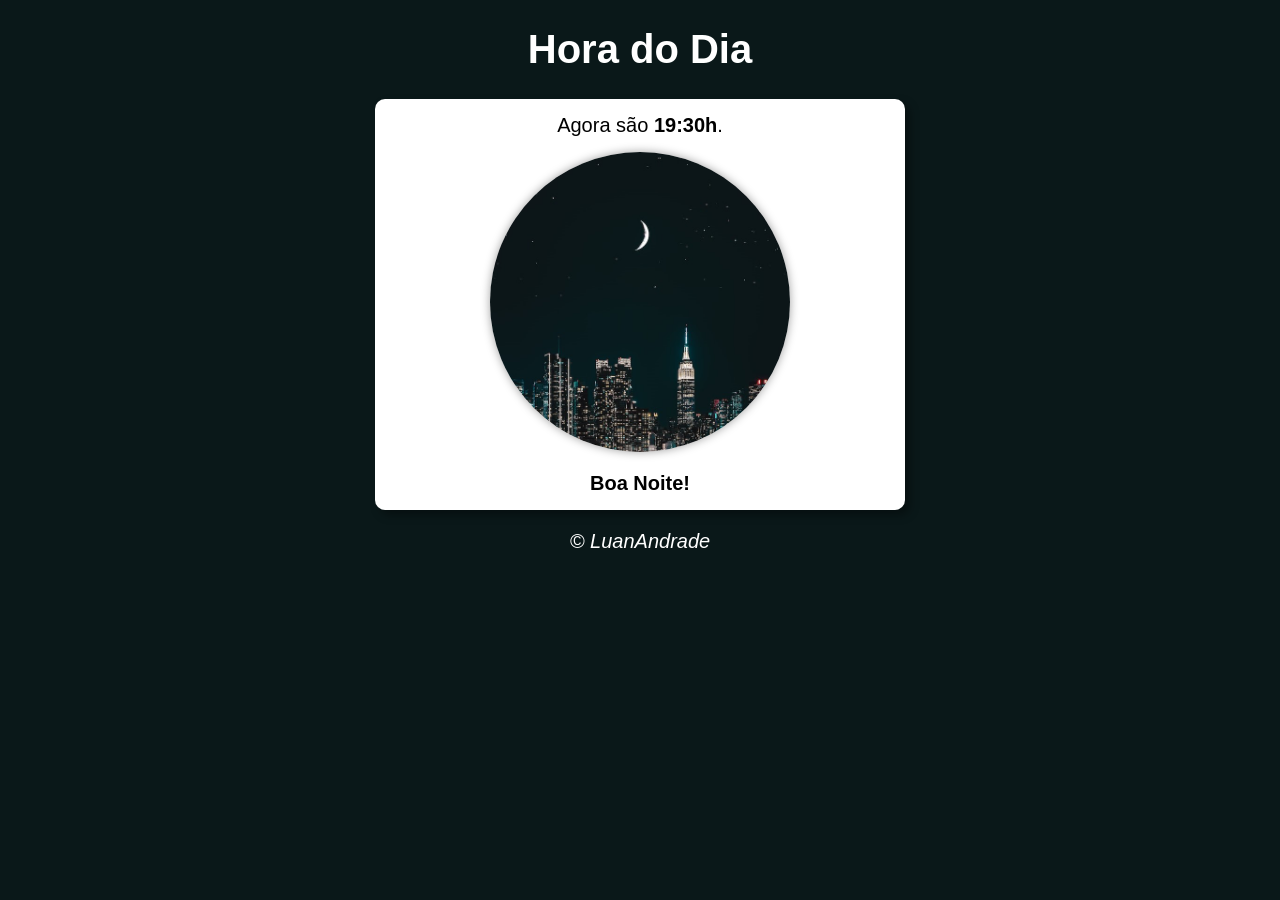
<file: QueHorasSao/index.html>
<!DOCTYPE html>
<html lang="pt-br">
  <head>
    <meta charset="UTF-8" />
    <meta name="viewport" content="width=device-width, initial-scale=1.0" />
    <title>Que horas são?</title>
    <link rel="stylesheet" href="style.css"
  </head>
  <body onload="carregar()">
    <header>
      <h1>Hora do Dia</h1>
    </header>
    <section>
      <div id="msg">Testando</div>
      <div id="foto">
        <img id="imagem" src="manha.jpg" />
      </div>
      <div id="saudacao">
        Bom dia!
      </div>
    </section>
    <footer>
      <p>&copy LuanAndrade</p>
    </footer>
    <script src="script.js"></script>
  </body>
</html>
</file>
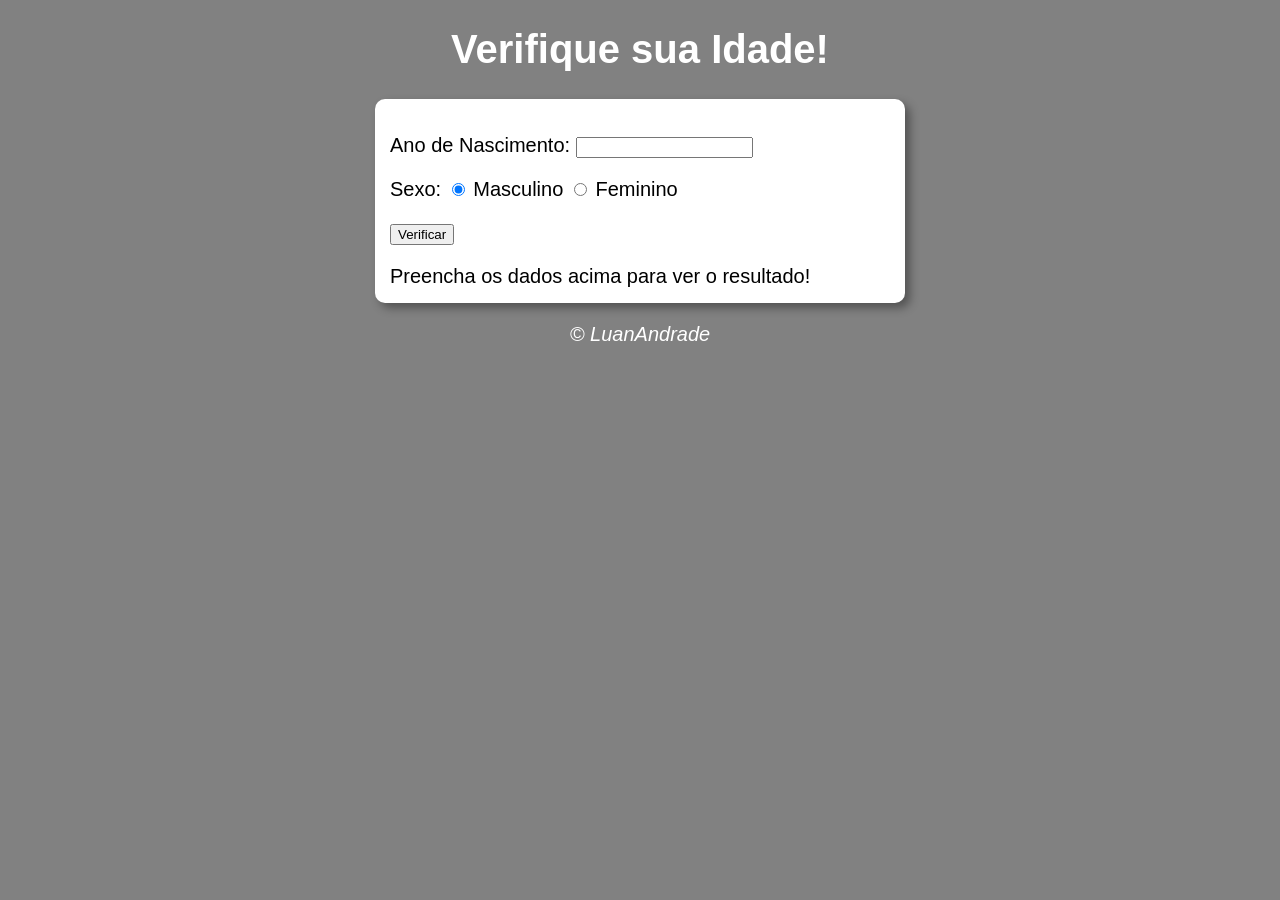
<file: VerificadorIdade/index.html>
<!DOCTYPE html>
<html lang="pt-br">
  <head>
    <meta charset="UTF-8" />
    <meta name="viewport" content="width=device-width, initial-scale=1.0" />
    <title>Verificador de Idade</title>
    <link rel="stylesheet" href="style.css"
  </head>
  <body>
    <header>
      <h1>Verifique sua Idade!</h1>
    </header>
    <section>
      <div>
        <p>
          Ano de Nascimento: <input type="number" name="year" id="year" min="0">
        </p>
        <p>
          Sexo:
          <input type="radio" name="radsex" id="masc" checked />
          <label for="masc">Masculino</label>
          <input type="radio" name="radsex" id="fem" />
          <label for="fem">Feminino</label>
        </p>
        <p>
            <input type="button" value="Verificar" onclick="verificar()">
        </p>
      </div>
      <div id="res">
        Preencha os dados acima para ver o resultado!
      </div>
    </section>
    <footer>
      <p>&copy LuanAndrade</p>
    </footer>
    <script src="script.js"></script>
  </body>
</html>
</file>
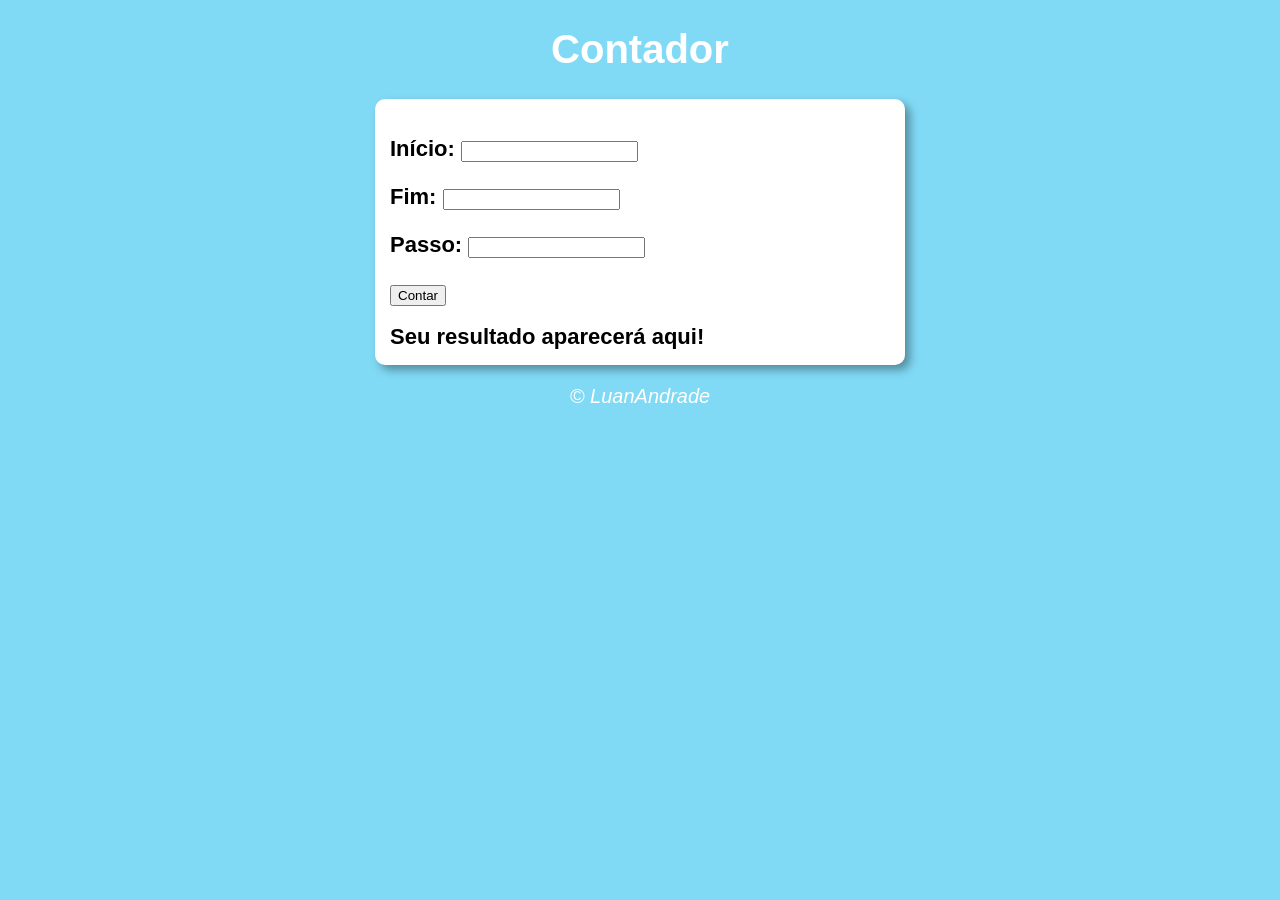
<file: Contador1/modelo.html>
<!DOCTYPE html>
<html lang="pt-br">
<head>
    <meta charset="UTF-8">
    <meta name="viewport" content="width=device-width, initial-scale=1.0">
    <title>Modelo do Exercício</title>
    <link rel="stylesheet" href="style.css"
</head>
<body>
    <header>
        <h1>Contador</h1>
    </header>
    <section>
        <div>
            <p>Início: <input type='number' id='txti'></p>
            <p>Fim: <input type="number" id="txtf"></p>
            <p>Passo: <input type="number" id="txtp"></p>
            <input type="button" value="Contar" onclick="contar()">
        </div>
        <div id="res">
            Seu resultado aparecerá aqui!
        </div>

    </section>
    <footer>
        <p>&copy LuanAndrade</p>
    </footer>
    <script src="script.js"></script>
</body>
</html>
</file>
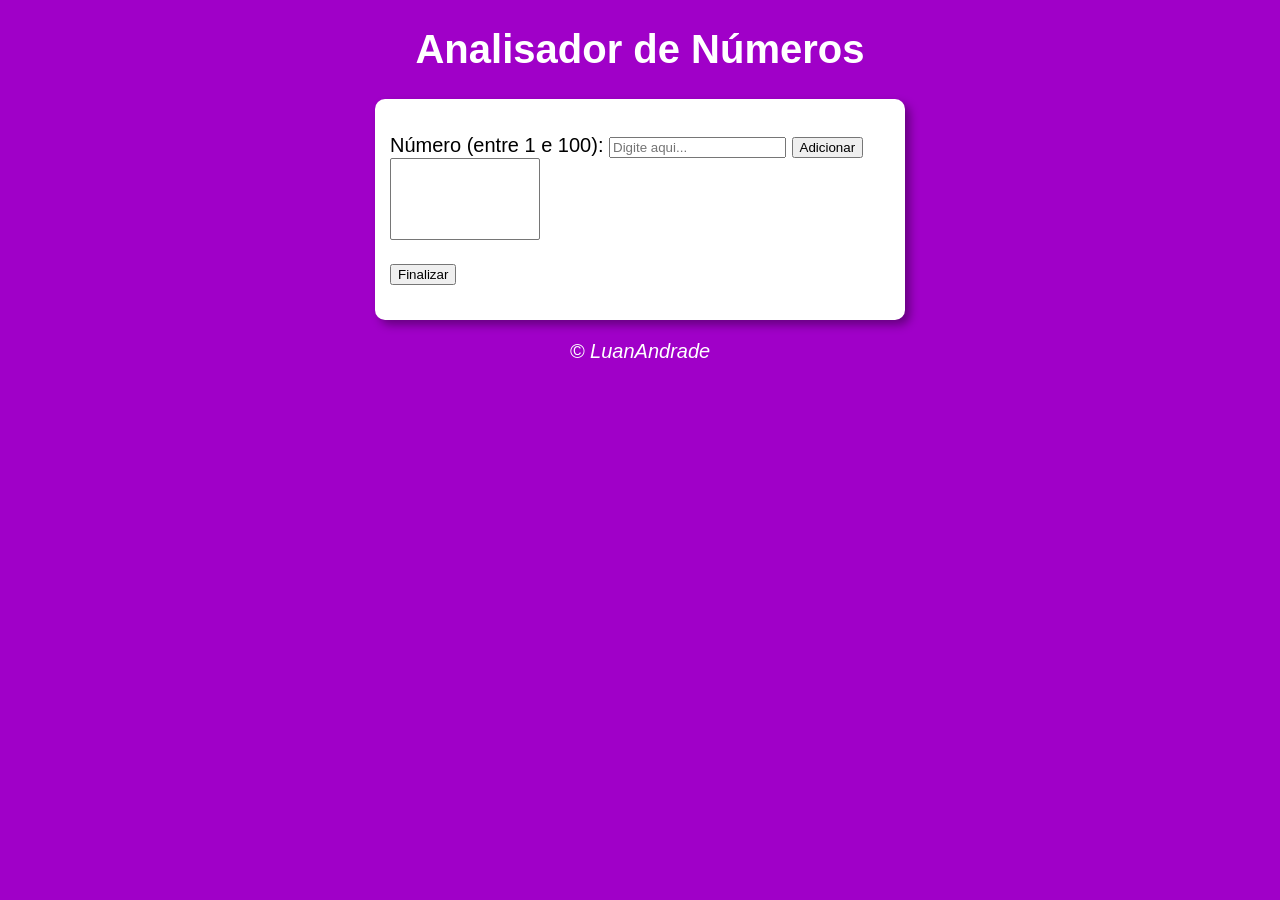
<file: modelo/modelo.html>
<!DOCTYPE html>
<html lang="pt-br">
  <head>
    <meta charset="UTF-8" />
    <meta name="viewport" content="width=device-width, initial-scale=1.0" />
    <title>Modelo do Exercício</title>
    <link rel="stylesheet" href="style.css"
  </head>
  <body>
    <header>
      <h1>Analisador de Números</h1>
    </header>
    <section>
      <div>
        <p>
          Número (entre 1 e 100):
          <input
            type="number"
            name="txtn"
            id="txtn"
            placeholder="Digite aqui..."
          />
          <input type="button" value="Adicionar" onclick="adicionar()" />
          <select name="valores" id="valores" size="5">
          </select>
          <p><input type="button" value="Finalizar" onclick="finalizar()" /></p>
        </p>
      </div>
      <div id="res">
        
      </div>
    </section>
    <footer>
      <p>&copy LuanAndrade</p>
    </footer>
    <script src="script.js"></script>
  </body>
</html>
</file>
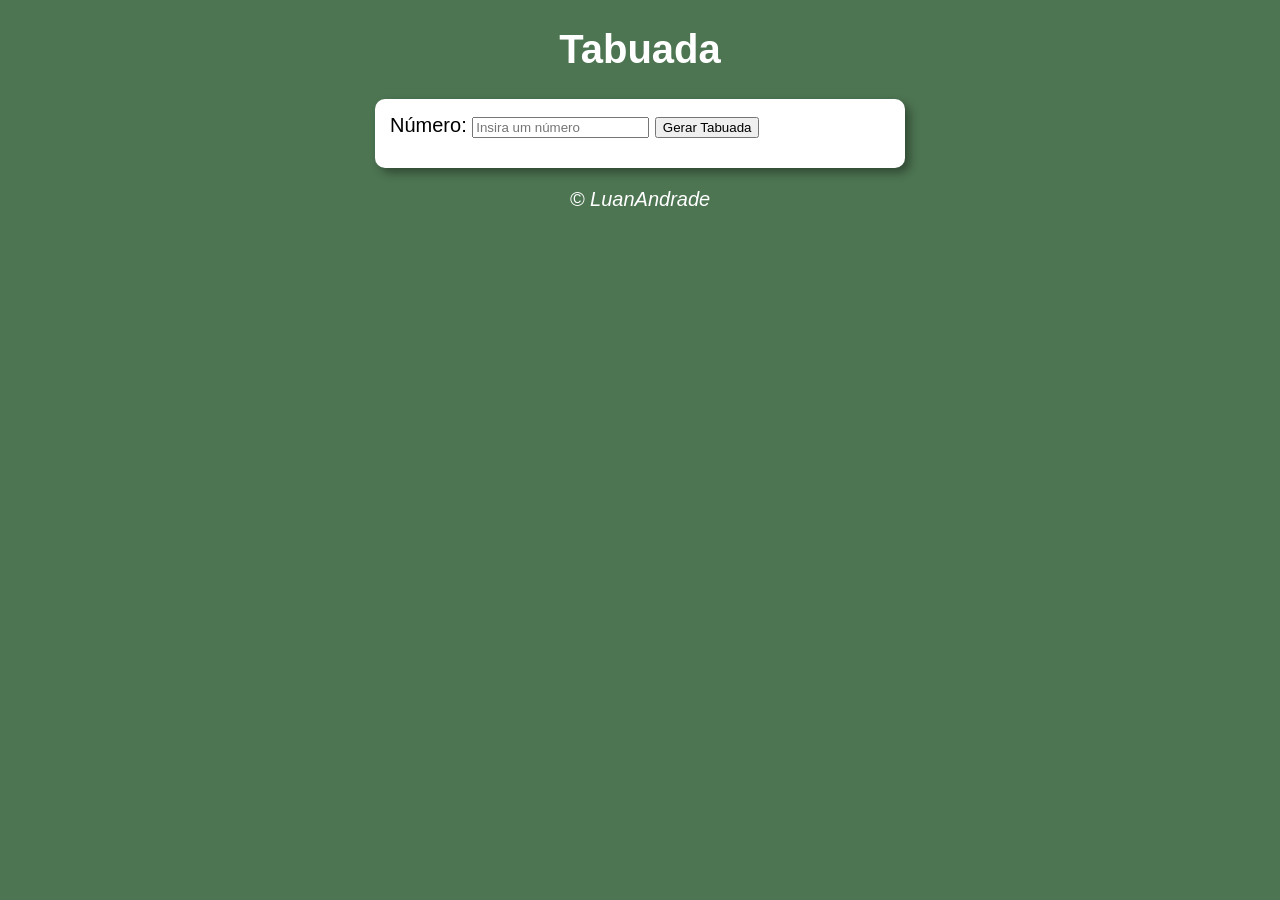
<file: Tabuada/modelo.html>
<!DOCTYPE html>
<html lang="pt-br">
<head>
    <meta charset="UTF-8">
    <meta name="viewport" content="width=device-width, initial-scale=1.0">
    <title>Modelo do Exercício</title>
    <link rel="stylesheet" href="style.css"
</head>
<body>
    <header>
        <h1>Tabuada</h1>
    </header>
    <section>
        <div>
            Número: <input type="number" name="numero" id="numero" placeholder="Insira um número">
            <input type="button" value="Gerar Tabuada" onclick="gerar()">
        </div>
        <div id="res">
        </div>

    </section>
    <footer>
        <p>&copy LuanAndrade</p>
    </footer>
    <script src="script.js"></script>
</body>
</html>
</file>
<file: QueHorasSao/style.css>
body {
  font: normal 15pt arial;
}

header {
  color: white;
  text-align: center;
}

section {
  background: white;
  border-radius: 10px;
  padding: 15px;
  width: 500px;
  margin: auto;
  box-shadow: 5px 5px 10px rgba(0, 0, 0, 0.363);
}

div{
    text-align: center;
}


#imagem {
  margin-top: 15px;
  margin-bottom: 15px;
  width: 300px;
  border-radius: 360px;
  box-shadow: 0px 0px 10px rgba(0, 0, 0, 0.378);
}

footer {
  color: white;
  text-align: center;
  font-style: italic;
}
</file>
<file: VerificadorIdade/style.css>
body {
    background: rgb(129, 129, 129);
    font: normal 15pt arial;
}

header {
    color: white;
    text-align: center;

}

section {
    background: white;
    border-radius: 10px;
    padding: 15px;
    width: 500px;
    margin: auto;
    box-shadow: 5px 5px 10px rgba(0, 0, 0, 0.363);
}

footer {
    color: white;
    text-align: center;
    font-style: italic;

}
</file>
<file: Contador1/style.css>
body {
    background: rgb(129, 218, 245);
    font: normal 15pt arial;
}

header {
    color: white;
    text-align: center;

}

section {
    background: white;
    border-radius: 10px;
    padding: 15px;
    width: 500px;
    margin: auto;
    box-shadow: 5px 5px 10px rgba(0, 0, 0, 0.363);
}

footer {
    color: white;
    text-align: center;
    font-style: italic;

}

#res {
    margin-top: 18px;
}

div {
    font: bold 22px arial
}
</file>
<file: modelo/style.css>
body {
    background: rgb(160, 0, 200);
    font: normal 15pt arial;
}

header {
    color: white;
    text-align: center;

}
select {
    width: 150px;
}
section {
    background: white;
    border-radius: 10px;
    padding: 15px;
    width: 500px;
    margin: auto;
    box-shadow: 5px 5px 10px rgba(0, 0, 0, 0.363);
}

footer {
    color: white;
    text-align: center;
    font-style: italic;

}
</file>
<file: Tabuada/style.css>
body {
    background: rgb(77, 117, 82);
    font: normal 15pt arial;
}

header {
    color: white;
    text-align: center;

}

section {
    background: white;
    border-radius: 10px;
    padding: 15px;
    width: 500px;
    margin: auto;
    box-shadow: 5px 5px 10px rgba(0, 0, 0, 0.363);
}

#res{
    margin-top: 15px;
}

footer {
    color: white;
    text-align: center;
    font-style: italic;

}
</file>
